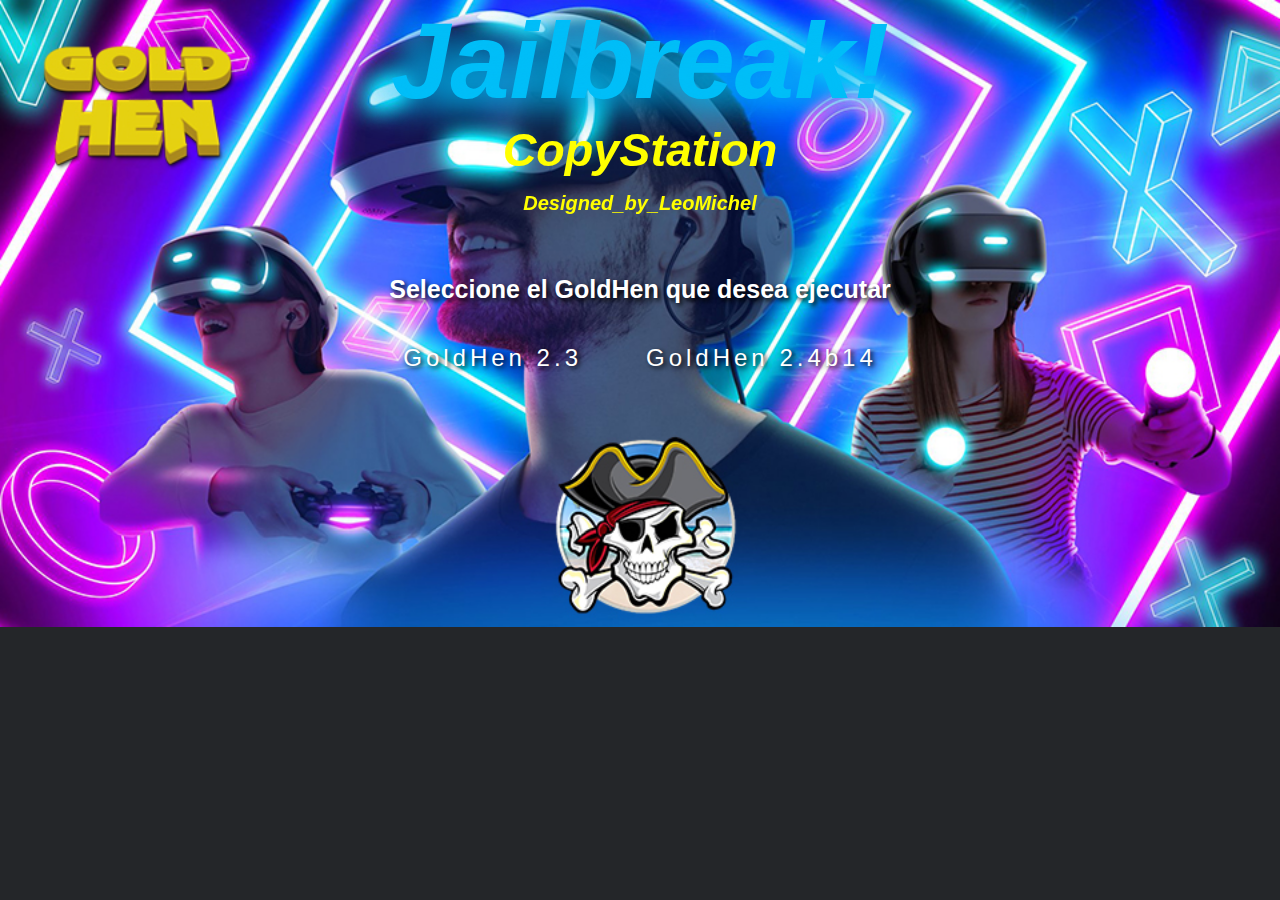
<file: index.html>
<!DOCTYPE html>
<html lang="en">
<head>
    <meta charset="UTF-8">
    <meta http-equiv="X-UA-Compatible" content="IE=edge">
    <meta name="viewport" content="width=device-width, initial-scale=1.0">
    <link rel="stylesheet" href="style.css">
    <title>Menu Jailbreak CopyStation</title>
	<script>
		if (window.applicationCache.status=='0'){window.location.replace("cache.html");}
		
			function allset() {
				document.getElementById("loader").style.display = "none";
				document.getElementById("allset").style.display = "block";
			}
	
			function awaitpl() {
				document.getElementById("loader").style.display = "none";
				document.getElementById("awaiting").style.display = "block";
			}
	</script>
</head>

<body>
    
    <div class="container">
        <span style="--l: 'Jailbreak!';">Jailbreak!</span>
    </div>

    <div class="container2">
        <span style="--l: 'CopyStation';">CopyStation</span>
    </div>

    <div class="container3">
        <span style="--l: 'Designed_by_LeoMichel';">Designed_by_LeoMichel</span>
    </div>

    <h3>Seleccione el GoldHen que desea ejecutar</h3>



    <a href="index1.html" class="btn-neon1">
        <span id="span1"></span>
        <span id="span2"></span>
        <span id="span3"></span>
        <span id="span4"></span>
        GoldHen 2.3
    </a>

    <a href="index2.html" class="btn-neon2">
        <span id="span5"></span>
        <span id="span6"></span>
        <span id="span7"></span>
        <span id="span8"></span>
        GoldHen 2.4b14
    </a>

    <img class="gif" src="./loader.gif" alt="">   

</body>
</html>
</file>
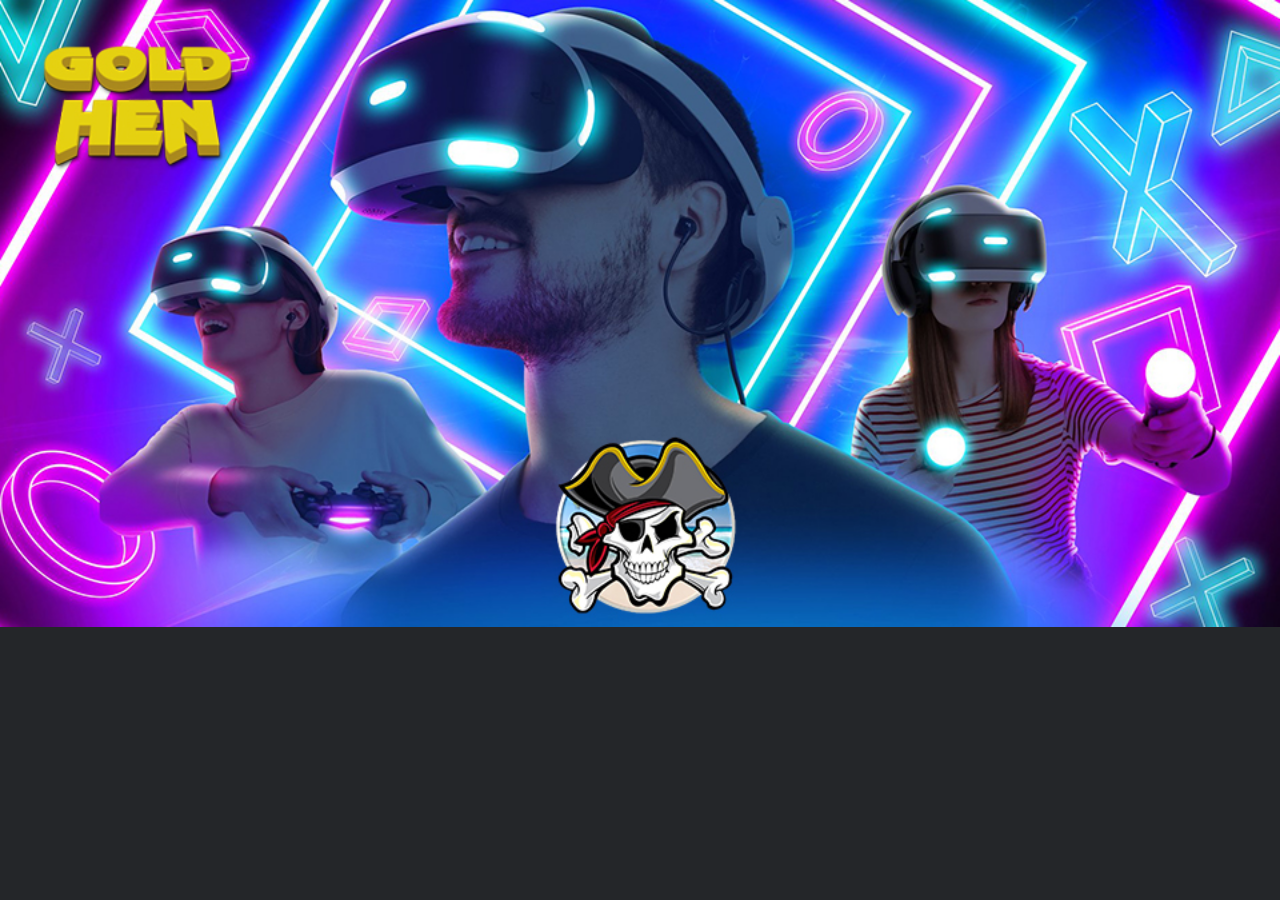
<file: cache.html>
<html manifest="cache.manifest">
<head>
<title>Menu Jailbreak CopyStation</title>
<link rel="stylesheet" href="style.css">
<link rel="shortcut icon" href="favicon.ico" type="image/x-icon">
<script>
history.replaceState(null,null,'index.html');var histlength=history.length;history.go(-histlength);
function DLProgress(e){Percent=(Math.round(e.loaded / e.total * 100));msgs.innerHTML="Instalando Offline Cache: " + Percent + "%"};
function DisplayCacheProgress(){
setTimeout(function(){msgs.innerHTML="Cache Instalado Correctamente ✔";},2000);
setTimeout(function(){location.reload();},3000);
}
window.applicationCache.addEventListener("progress",DLProgress,false);window.applicationCache.oncached=function(e){DisplayCacheProgress();};window.applicationCache.onupdateready=function(e){DisplayCacheProgress();};
</script>
</head>
<div id=msgs class=info></div>
</html>
</file>
<file: style.css>
html, body {
    background-color: #242629;
    background-image: url('background.jpg');
    background-size: 100%;
    background-repeat: no-repeat;
    color: white;
    text-align: center;
    margin: 0px;
    overflow: hidden;
}

@keyframes parpadear{
    to {
        color: #ff0697;
    }
}

.container span {
    font-size: 80pt;
    font-style: italic;
    font-weight: bold;
    position: relative;
    font-family: 'Segoe UI', Tahoma, Geneva, Verdana, sans-serif;
    transition: all 300ms ease-in-out;
    animation: parpadear 4s infinite alternate-reverse;
}
.container span::before {
    content: var(--l);
    position: absolute;
    transform: scale(1.1);
    filter: blur(15px);
}
.container span::after {
    content: var(--l);
    position: absolute;
    height: 200%;
    width: 300px;
    left: 0;
    filter: blur(30px);
    transform: rotateX(50deg);
}
.container span:nth-child(1) {
    color: #00bef8;
}

.container2 {
    color: #FFFF00;
    font-size: 35pt;
    font-style: italic;
    font-weight: bold;
    position: relative;
    font-family: 'Segoe UI', Tahoma, Geneva, Verdana, sans-serif;
    transition: all 300ms ease-in-out;
}

.container3 {
    color: #FFFF00;
    margin-top: 15px;
    font-size: 15pt;
    font-style: italic;
    font-weight: bold;
    position: relative;
    font-family: 'Segoe UI', Tahoma, Geneva, Verdana, sans-serif;
    transition: all 300ms ease-in-out;
}


h3{
    font-size: 25px;
    font-family: 'Segoe UI', Tahoma, Geneva, Verdana, sans-serif;
    margin-top: 60px;
    margin-bottom: 30PX;
    text-shadow: 0.1em 0.1em 0.2em black;
}

.gif{
    width: 35%;
    margin-left: auto;
    margin-right: auto;
    display: block;
}



.btn-neon1{
    position: relative;
    display: inline-block;
    padding: 10px 30px;
    color: #fff;
    letter-spacing: 4px;
    text-decoration: none;
    font-size: 24px;
    overflow: hidden;
    transition: 0.2s;
    font-family: 'Segoe UI', Tahoma, Geneva, Verdana, sans-serif;
    text-shadow: 0.1em 0.1em 0.2em black;
}
.btn-neon1:hover{
    background: #00bef8;
    box-shadow: 0 0 10px #00bef8, 0 0 40px #00bef8, 0 0 80px #00bef8;
    transition-delay: 1s;
 }
.btn-neon1 span{
    position: absolute;
    display: block;
}
#span1{
    top: 0;
    left: -100%;
    width: 100%;
    height: 2px;
    background: linear-gradient(90deg, transparent,#00bef8);
}
.btn-neon1:hover #span1{
    left: 100%;
    transition: 1s;
}
#span3{
    bottom: 0;
    right: -100%;
    width: 100%;
    height: 2px;
    background: linear-gradient(270deg, transparent,#00bef8);
}
.btn-neon1:hover #span3{
    right: 100%;
    transition: 1s;
    transition-delay: 0.5s;
}
#span2{
    top: -100%;
    right: 0;
    width: 2px;
    height: 100%;
    background: linear-gradient(180deg,transparent,#00bef8);
}
.btn-neon1:hover #span2{
    top: 100%;
    transition: 1s;
    transition-delay: 0.25s;
}
#span4{
    bottom: -100%;
    left: 0;
    width: 2px;
    height: 100%;
    background: linear-gradient(360deg,transparent,#00bef8);
}
.btn-neon1:hover #span4{
    bottom: 100%;
    transition: 1s;
    transition-delay: 0.75s;
}



.btn-neon2{
    position: relative;
    display: inline-block;
    padding: 10px 30px;
    color: #fff;
    letter-spacing: 4px;
    text-decoration: none;
    font-size: 24px;
    overflow: hidden;
    transition: 0.2s;
    font-family: 'Segoe UI', Tahoma, Geneva, Verdana, sans-serif;
    text-shadow: 0.1em 0.1em 0.2em black;
}
.btn-neon2:hover{
    background: #ff0697;
    box-shadow: 0 0 10px #ff0697, 0 0 40px #ff0697, 0 0 80px #ff0697;
    transition-delay: 1s;
}

.btn-neon2 span{
    position: absolute;
    display: block;
}
#span5{
    top: 0;
    left: -100%;
    width: 100%;
    height: 2px;
    background: linear-gradient(90deg, transparent,#ff0697);
}
.btn-neon2:hover #span5{
    left: 100%;
    transition: 1s;
}
#span7{
    bottom: 0;
    right: -100%;
    width: 100%;
    height: 2px;
    background: linear-gradient(270deg, transparent,#ff0697);
}
.btn-neon2:hover #span7{
    right: 100%;
    transition: 1s;
    transition-delay: 0.5s;
}
#span6{
    top: -100%;
    right: 0;
    width: 2px;
    height: 100%;
    background: linear-gradient(180deg,transparent,#ff0697);
}
.btn-neon2:hover #span6{
    top: 100%;
    transition: 1s;
    transition-delay: 0.25s;
}
#span8{
    bottom: -100%;
    left: 0;
    width: 2px;
    height: 100%;
    background: linear-gradient(360deg,transparent,#ff0697);
}
.btn-neon2:hover #span8{
    bottom: 100%;
    transition: 1s;
    transition-delay: 0.75s;
}
.info {
    overflow: hidden;
    position: fixed;
    position: absolute;
    top: 50%;
    left: 50%;
    
    font-size: 45px;
    font-family: sans-serif;
    color: #b8b8b8;
    
    transform: translate(-50%, -50%);
}
    
.j {
    font-size: 15px;
    color: #2F3335;
}
</file>
